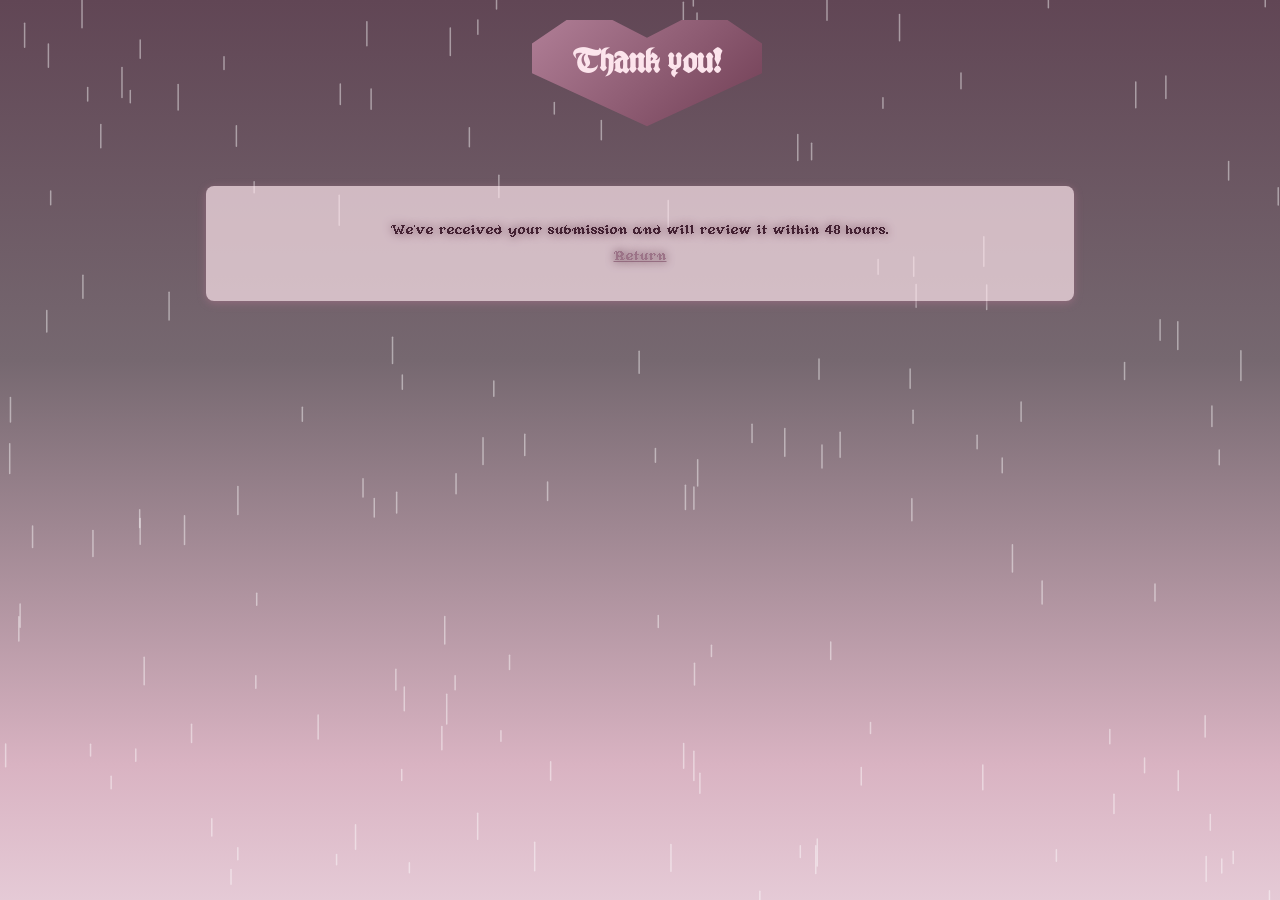
<file: success.html>
<!-- success.html -->
<!DOCTYPE html>
<html lang="en">
<head>
  <meta charset="UTF-8">
  <meta name="viewport" content="width=device-width, initial-scale=1.0" />
  <title>Success | Morbid Survivors</title>
  <link rel="stylesheet" href="css/styles.css" />
</head>
<body>
  <canvas id="rainCanvas"></canvas>
  <section class="hero">
  <h1>Thank you!</h1>
    </section>
  <section class="badge-showcase">
  <div class="badge-card">
  <p>We've received your submission and will review it within 48 hours.</p>
  <a style="color: rgb(176, 126, 150)" href="index.html">Return</a>
    </div>
    </section>
</body>
</html>
<script>
  const canvas = document.getElementById("rainCanvas");
  const ctx = canvas.getContext("2d");

  // Resize canvas to fill window perfectly
  function resizeCanvas() {
    canvas.width = window.innerWidth;
    canvas.height = window.innerHeight;
  }
  window.addEventListener("resize", resizeCanvas);
  resizeCanvas();

  // Raindrop configuration
  const maxDrops = 150;
  const drops = [];

  for (let i = 0; i < maxDrops; i++) {
    drops.push({
      x: Math.random() * canvas.width,
      y: Math.random() * canvas.height,
      length: Math.random() * 20 + 10, // Length of rain streak
      speed: Math.random() * 4 + 6 // Falling speed
    });
  }

  // Animation Loop
  function draw() {
    ctx.clearRect(0, 0, canvas.width, canvas.height);

    ctx.strokeStyle = "rgba(255, 255, 255, 0.45)"; // Semi-transparent white
    ctx.lineWidth = 1.5;
    ctx.lineCap = "round";

    for (let i = 0; i < maxDrops; i++) {
      let d = drops[i];
      ctx.beginPath();
      ctx.moveTo(d.x, d.y);
      ctx.lineTo(d.x, d.y + d.length);
      ctx.stroke();
      d.y += d.speed;

      if (d.y > canvas.height) {
        d.y = -d.length;
        d.x = Math.random() * canvas.width;
      }
    }
    requestAnimationFrame(draw);
  }

  draw();
</script>
</file>
<file: css/styles.css>
@font-face {
  font-family: 'AdorableDoll';
  src: url('fonts/AdorableDoll.ttf') format('truetype');
  font-weight: normal;
  font-style: normal;
}
@font-face {
  font-family: 'RomanceA';
  src: url('fonts/RomanceA.ttf') format('truetype');
  font-weight: normal;
  font-style: normal;
}
/* Reset & Base */
* {
  margin: 0;
  padding: 0;
  box-sizing: border-box;
}

body {
  font-family: system-ui, -apple-system, sans-serif;
  line-height: 1.6;
  color: #320b1e;
  background: #fafafa;
}
#rainCanvas {
  position: fixed;
  top: 0;
  left: 0;
  width: 100vw;
  height: 100vh;
  z-index: -1;
  background: linear-gradient(to bottom, #614655 0%, #766870 40%, #D9B3C2 85%, #E5CAD6 100%);
}

/* Tab Navigation */
.main-nav {
  background: rgba(48, 22, 35, 0.49);
  border-bottom: 1px solid #000000;
  position: sticky;
  top: 0;
  z-index: 100;
}

.tab-list {
  display: flex;
  justify-content: center;
  list-style: none;
  gap: 2px;
}

.tab {
  font-family: 'AdorableDoll', sans-serif;
  display: block;
  padding: 1rem 1.5rem;
  text-decoration: none;
  color: #564550;
  border: none;
  background: none;
  cursor: pointer;
  transition: all 0.2s;
}

.tab:hover {
  background: #8d7d85;
}

.tab.active {
  background: #b07e96;
  color: #fce4ec;
}

/* Hero Section */
.hero {
  font-family: 'AdorableDoll', sans-serif;
  text-align: center;
  padding: 20px;
  margin: 20px;
  position: relative;
  left: 40%;
  width: 230px;
  clip-path: polygon(50% 15%, 65% 0%, 85% 0%, 100% 20%, 100% 45%, 50% 90%, 0% 45%, 0% 20%, 15% 0%, 35% 0%);
  background: linear-gradient(135deg, #b07e96 0%, #6e3c52 100%);
  color: #fce4ec;
  animation: breatheGlow 4s ease-in-out infinite;
}
@keyframes breatheGlow {
  0%, 100% {
    box-shadow: 0 0 20px 5px rgb(161, 113, 134);
    text-shadow: 0 0 20px 5px rgb(161, 113, 134);
    transform: scale(1);
  }
  50%{
    box-shadow: 0 0 20px 5px rgb(161, 113, 134);
    text-shadow: 0 0 20px 5px rgb(161, 113, 134);
    transform: scale(1.015);
  }
}

.hero h1 {
  font-size: 1.8rem;
  margin-bottom: 2rem;
}

/* Badge Showcase */
.badge-showcase {
  display: grid;
  grid-template-columns: repeat(auto-fit, minmax(280px, 1fr));
  gap: 2rem;
  max-width: 900px;
  margin: 3rem auto;
  padding: 0 1rem;
}

.badge-card {
  font-family: 'RomanceA', sans-serif;
  background: #fce4ec;
  padding: 2rem;
  border-radius: 8px;
  opacity: 70%;
  box-shadow: 0 2px 8px rgb(161, 113, 134);
  text-align: center;
      text-shadow: 0 0 10px #6e3c52,
             0 0 20px rgba(255, 255, 255, 0.4);
}

.badge-card img {
  max-width: 200px;
  height: auto;
  margin: 1rem 0;

}

.code-toggle {
  margin-top: 1rem;
  border-top: 1px solid rgba(110, 60, 82, 0.2);
  padding-top: 1rem;
}

.toggle-header {
  cursor: pointer;
  color: #b07e96;
  font-weight: 600;
  display: flex;
  justify-content: space-between;
  align-items: center;
  transition: color 0.2s ease;
}

.toggle-header:hover {
  color: #6e3c52;
}

.toggle-icon {
  transition: transform 0.3s ease;
  font-size: 0.8em;
}

.toggle-header.active .toggle-icon {
  transform: rotate(180deg);
}

.toggle-content {
  max-height: 0;
  overflow: hidden;
  transition: max-height 0.35s ease-out;
}

.toggle-content.open {
  max-height: 500px;
}

.code-toggle pre {
  background: #1e1e1e;
  color: #d4d4d4;
  padding: 1rem;
  border-radius: 4px;
  overflow-x: auto;
  margin-top: 0.5rem;
}

/* Join Section */
.join-section {
  font-family: 'RomanceA', sans-serif;
  max-width: 600px;
  margin: 3rem auto;
  padding: 2rem;
  opacity: 70%;
  background: #fce4ec;
  border-radius: 8px;
  box-shadow: 0 2px 8px rgba(0,0,0,0.1);
      text-shadow: 0 0 10px #6e3c52,
             0 0 20px rgba(255, 255, 255, 0.4);
}

.form-group {
  margin-bottom: 1.5rem;
}

.form-group label {

  display: block;
  margin-bottom: 0.5rem;
  font-weight: 600;
}

.form-group input,
.form-group select {
  width: 100%;
  padding: 0.75rem;
  border: 1px solid #ccc;
  border-radius: 4px;
  font-size: 1rem;
}

.submit-btn {
  font-family: 'AdorableDoll', sans-serif;
  width: 100%;
  padding: 1rem;
  background: #b07e96;
  color: white;
  border: none;
  border-radius: 4px;
  font-size: 1.1rem;
  cursor: pointer;
  transition: background 0.2s;
}

.submit-btn:hover {
  background: #b07e96;
}

/* Webring Page Specific */
.webring-header {
  text-align: center;
  padding: 3rem 1rem;
  background: #fff;
      text-shadow: 0 0 10px #6e3c52,
             0 0 20px rgba(255, 255, 255, 0.4);
}

.content-warning {
  margin-top: 1rem;
  padding: 1rem;
  background: #ffcdce;
  border-left: 4px solid #ff071f;
  display: inline-block;
}

/* Webring Navigation */
.webring-nav {
  display: flex;
  justify-content: center;
  align-items: center;
  gap: 1rem;
  padding: 1.5rem;
  background: #b07e96;
      text-shadow: 0 0 10px #6e3c52,
             0 0 20px rgba(255, 255, 255, 0.4);
  color: white;
  flex-wrap: wrap;
}

.nav-btn {
  padding: 0.75rem 1.5rem;
  background: rgba(255,255,255,0.15);
  color: #fce4ec;
  text-decoration: none;
  text-shadow: 0 0 10px #6e3c52,
             0 0 20px rgba(255, 255, 255, 0.4);
  border-radius: 4px;
  font-weight: 600;
  transition: background 0.2s;
}

.nav-btn:hover {
  background: rgba(255,255,255,0.25);
}

/* Current Member Display */
.current-member {
  font-family: 'AdorableDoll', sans-serif;
  text-align: center;
  padding: 3rem;
  background: rgba(110, 60, 82, 0.54);
  color:#fce4ec;
  text-shadow: 0 0 10px #6e3c52,
             0 0 20px rgba(255, 255, 255, 0.4);
  margin: 2rem auto;
  max-width: 800px;
  border-radius: 8px;
}

.current-member h2 {
  margin-bottom: 1rem;
  font-size: 2rem;
}

.current-member p {
  color: #b07e96;
  text-shadow: 0 0 10px #6e3c52,
             0 0 20px rgba(255, 255, 255, 0.4);
  margin-bottom: 1.5rem;
}

.current-member .visit-btn {
  display: inline-block;
  padding: 1rem 2rem;
  background: #b07e96;
  color: white;
  text-shadow: 0 0 10px #6e3c52,
             0 0 20px rgba(255, 255, 255, 0.4);
  text-decoration: none;
  border-radius: 4px;
}

/* Member Directory */
.member-directory {
  font-family: 'RomanceA', sans-serif;
  max-width: 1000px;
  margin: 2rem auto;
  padding: 2rem;
  text-shadow: 0 0 10px #6e3c52,
             0 0 20px rgba(255, 255, 255, 0.4);
}

.member-grid {
  display: grid;
  grid-template-columns: repeat(auto-fill, minmax(250px, 1fr));
  gap: 1.5rem;
  margin-top: 1.5rem;
}

.member-item {
  background: rgba(255, 255, 255, 0.5);
  padding: 1.5rem;
  border-radius: 25px;
  box-shadow: 0 2px 4px rgb(161, 113, 134);
  text-align: center;
}

.member-item a {
  color: #b07e96;
  text-decoration: none;
  font-weight: 600;
}

.member-item a:hover {
  text-decoration: underline;
}
/* Checkbox grouping styles */
.checkbox-group {
  display: flex;
  flex-direction: column;
  gap: 0.75rem;
  margin-top: 0.5rem;
}

.checkbox-item {
  display: flex;
  align-items: center;
  gap: 0.5rem;
}

.checkbox-item input[type="checkbox"] {
  width: 18px;
  height: 18px;
  cursor: pointer;
  accent-color: #b07e96; /* Purple checkbox fill */
}

.checkbox-item label {
  cursor: pointer;
  font-weight: normal;
  color: #333;
}

/* Fieldset styling */
fieldset {
  border: 1px solid #ddd;
  border-radius: 4px;
  padding: 1rem;
  background: white;
  margin: 0;
}

legend {
  font-family: 'AdorableDoll', sans-serif;
  font-weight: 600;
  color: #b07e96;
  padding: 0 0.25rem;
  font-size: 0.95rem;
}
#pagedoll {
  position: fixed;
  right:10px;
  bottom:10px;
  z-index: 100;
}
footer {
  font-family: 'RomanceA';
}
</file>
